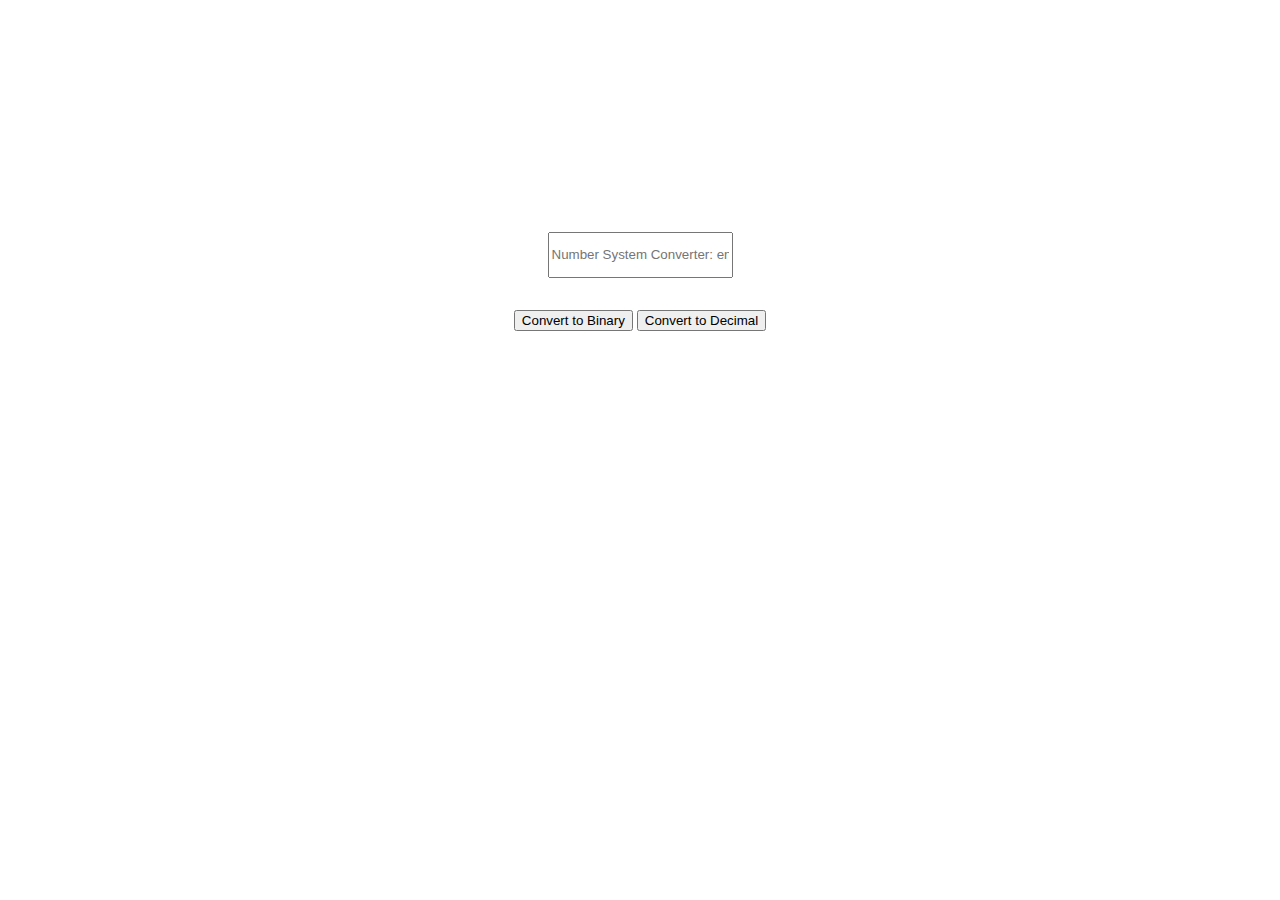
<file: html5 app devv/index.html>
<!DOCTYPE html>
<html lang="en">
	<head>
        <title>Number Systems Converter</title>
		<link rel="stylesheet" href="style.css" type="text/css" />
        <script type="text/javaScript" src="script.js" ></script>
		<meta name="author" content="jackson" />
    </head>
	<body>
        <div  id="calculator">
            <h1>Number System Converter</h1>
			<input id="txtBox" type="text" placeholder="Number System Converter: enter a number">
			<div id="buttons">
			<span >
				<input type="button" onclick="decimalToBinary()" id="search" value="Convert to Binary">
				<input type="button"  onclick="binaryToDecimal()"  id="search1" value="Convert to Decimal">
			</span>
			</div>
			</div>
	        <h1 id="results"> </h1>
	</body>
</html>
</file>
<file: html5 app devv/style.css>
ody {
	
	background-color: #42afe8;
}
h1 {
    text-align: center;
    color:white;
    margin-top:5em;
}

#results{
    margin-top:2em;
}
#calculator{
    text-align: center;
    
}
#buttons{
    padding-top:2em;
}

#txtBox {
	margin-top: 1em;
	height: 3em;}
</file>
